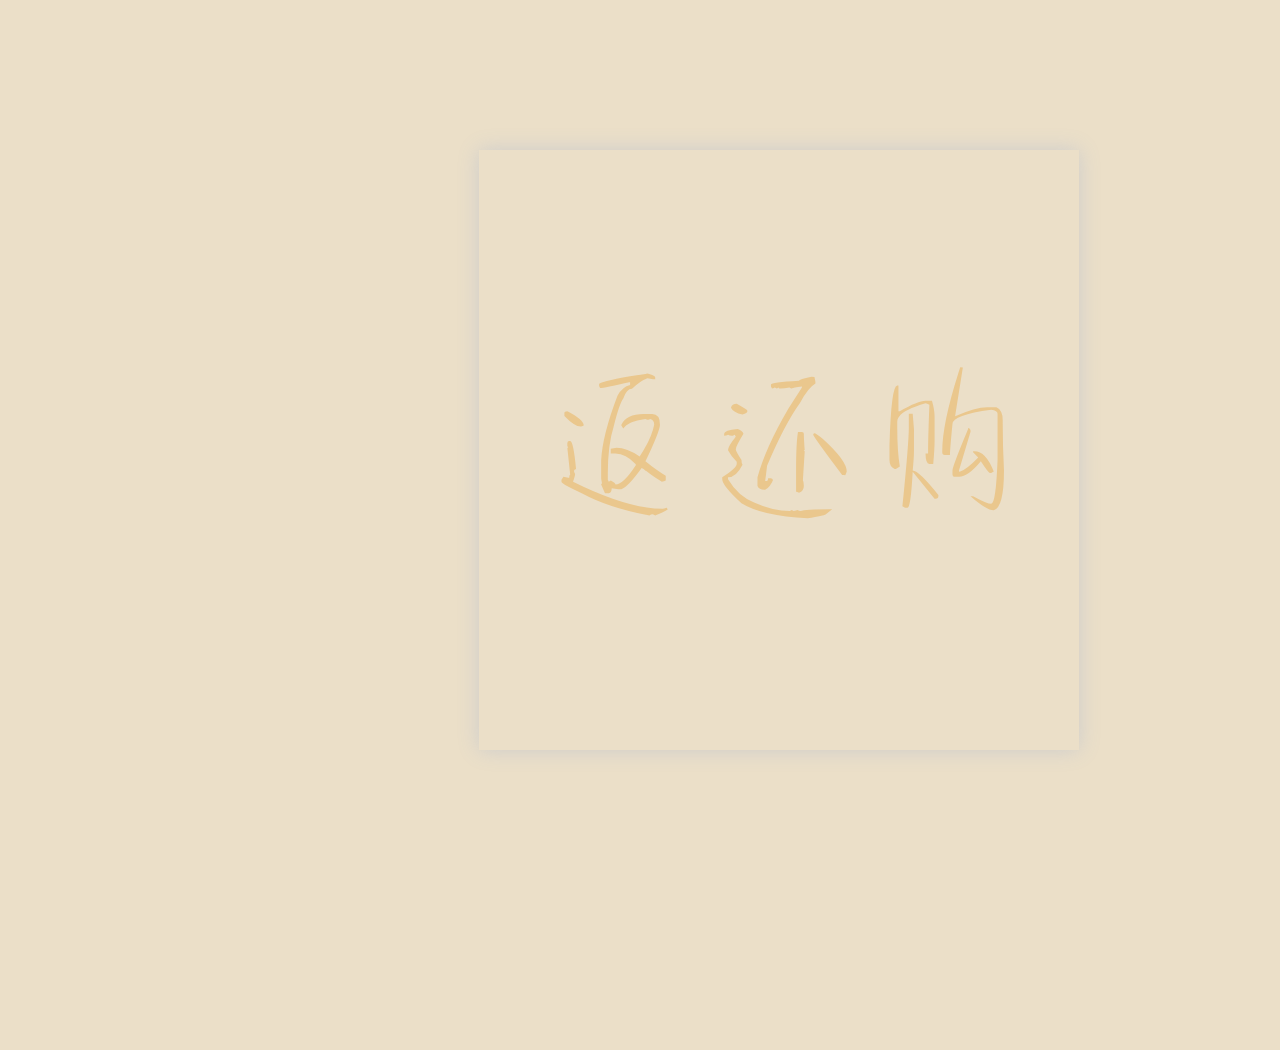
<file: index.html>
<!DOCTYPE html>
<html>

	<head>
		<meta charset="UTF-8">
		<title>Vue.js</title>
		<meta name="viewport" content="width=device-width,initial-scale=1.0,user-scalable=no, minimum-scale=1.0,maximum-scale=1.0">
		<script type="text/javascript" src="js/jquery.min.1.7.js"></script>
		<script src="js/turn.min.js" type="text/javascript" charset="utf-8"></script>
		<link rel="stylesheet" type="text/css" href="css/basic.css"/>
	</head>

	<body>
		<div class="flipbook-viewport">
	<div class="container">
		<div class="flipbook">
			<div style="background:#ebdfc8;">
				<svg id="svg" width="1000px" height="500px" xmlns="http://www.w3.org/2000/svg">
   <path id="p1" d="m 358.43942,321.57572 q 7.76459,1.90154 7.76459,3.80307 l 0,1.90153 -2.05999,0 -5.7046,-0.95076 q -7.20997,2.37691 -15.44995,10.53765 -5.38767,0 -8.71535,9.74536 -3.80307,4.91229 -9.5869,27.88913 -5.86305,18.53994 -5.86305,46.42908 l 0,6.7346 0.95076,1.98076 1.98077,-1.10923 q 4.75383,2.61461 4.75383,3.96153 7.84382,-0.0792 20.28301,-19.25302 l 0,-1.02999 q -10.14151,-10.61689 -20.28301,-10.61689 l -4.75383,0 0,-4.75383 5.78382,-1.03 q 10.29997,0 23.13531,8.71536 11.88458,-18.22302 14.49919,-31.85067 0,-4.83306 -3.80307,-5.78382 l -1.98076,0.95076 q -1.03,0 -2.93153,-0.95076 -17.74764,2.37691 -22.18454,9.66612 l -1.90154,-3.01076 0,-0.87154 q 5.07076,-10.69612 22.18455,-10.69612 l 8.63612,0 q 7.76459,0 7.76459,10.69612 0,6.10075 -14.49918,36.68373 11.1715,9.19074 20.28301,14.41995 l 0,4.75383 q -1.66384,1.10923 -3.8823,1.10923 -7.36843,-3.8823 -18.30224,-12.67688 l -1.90154,-0.95077 q -13.31072,18.53994 -20.28301,21.23378 l -2.93152,0 -6.7346,-0.95077 q 0,4.83306 -2.93153,4.83306 l -3.80306,0 -3.80307,-8.63612 q 0,-0.95077 0.87154,-0.95077 l -0.87154,-4.83306 0,-18.38148 q 1.18846,-25.11607 16.32149,-64.65209 4.99152,-8.95305 12.59765,-10.61689 l 0,-2.93153 -0.95077,0 q -24.71991,5.78383 -28.99836,5.78383 l -1.03,-1.82231 0,-1.98076 q 0,-2.21845 30.97913,-7.76459 l 17.35148,-2.77307 z m -80.10204,37.6345 q 16.40071,8.3192 16.40071,14.34072 -1.90153,0.95076 -2.93153,0.95076 -6.33844,0 -16.40071,-10.53765 l 0,-2.93153 q 0,-1.8223 2.93153,-1.8223 z m 1.90153,29.8699 0.95076,0 q 3.16923,0 5.86306,27.96837 -2.05999,0.39615 -2.05999,1.90153 0,1.10923 1.10923,3.01076 0,1.74307 -2.06,7.68536 54.43136,27.0176 89.8474,27.0176 0.39615,0 3.8823,-1.02999 l 0.95076,1.98076 q -3.56537,2.61461 -12.51842,5.78383 -1.98076,-1.03 -3.01076,-1.03 -0.95076,0 -2.8523,1.03 -41.0414,-7.76459 -67.58362,-22.26378 -20.12455,-9.19074 -20.28301,-11.48842 l 0,-1.98076 1.98076,-2.93153 4.83306,0.95076 0.95077,0.0792 q 0,-2.93152 0.95076,-2.93152 l -2.85229,-27.01761 0.95076,0 -0.95076,-1.90153 0,-2.93153 q 0.23769,-1.98076 1.90153,-1.90153 z"
 />
 <path id="p2" d="m 522.52581,324.82418 2.93153,0.0792 0.95077,4.75383 0,1.90153 q -7.20998,4.11999 -15.44995,19.41147 -15.68764,21.86762 -32.88066,62.75057 0,0.39615 -1.90154,15.37072 l 0.95077,0 q 1.98076,0 1.98076,-2.8523 l 2.8523,0 q 1.98076,0.31692 1.98076,1.90153 -2.85229,6.89305 -7.76459,9.66612 l -0.87153,0 q -5.22921,0 -6.81382,-3.80306 l 0,-8.71536 q 7.84382,-29.23606 30.82066,-68.61362 l 13.62765,-21.23378 0,-0.95076 q -2.45614,0 -10.69612,1.90153 l -1.8223,-0.95077 q -5.22921,0.95077 -8.71536,0.95077 l -1.10922,0 q -0.95077,0 -0.95077,-0.95077 l -1.8223,0.95077 -1.98076,-0.95077 q -1.8223,0.95077 -2.8523,0.95077 l -1.03,-1.90153 0,-1.90153 q 0,-2.45615 28.0476,-3.96153 0,-1.10923 12.51842,-3.80306 z m -74.7936,27.0176 q 10.61689,5.94229 10.61689,6.81382 l 0,0.95077 q 0,1.66384 -4.83306,2.93153 -9.26997,-1.98076 -11.56766,-6.81383 0.95077,-3.88229 5.78383,-3.88229 z m 61.24519,28.0476 3.96152,0 q 1.90153,0.23769 1.90153,1.8223 0,5.14998 0.87154,16.55918 l -0.87154,-0.0792 q 0,0.95076 0.87154,0.95076 l -1.8223,28.99837 q 0.95076,1.42615 0.95076,5.78383 0,5.22921 -4.83306,6.73459 -1.98076,-0.87154 -2.93153,-0.87154 l 0,-22.18454 q 0,-26.62145 1.90154,-37.71372 z m -60.29442,-2.93153 q 5.22921,1.98076 5.78383,4.91229 -7.68536,12.75611 -7.68536,15.29149 0,2.05999 5.70459,10.77535 0,3.16922 1.03,4.75383 -6.25921,12.59765 -14.49918,12.59765 l 0,1.90153 q 10.22073,17.03456 26.06683,23.21454 19.17379,8.63613 35.81219,8.63613 l 1.82231,-0.95077 1.98076,0.95077 q 0.47538,0 3.80306,-0.95077 1.90154,0.95077 2.93153,0.95077 4.6746,-1.90153 31.77144,-1.8223 l -6.65537,5.22921 q -1.50538,1.03 -17.90609,3.8823 -46.03293,-2.37692 -66.15748,-15.0538 -19.25301,-17.82687 -19.25301,-24.08608 l 0,-1.90153 q 14.49918,-9.19074 14.49918,-13.46919 l 0,-1.98076 q -5.14998,-4.91229 -8.71535,-11.56765 0,-4.19922 7.76459,-13.62765 l -1.03,-1.8223 -1.98076,0.95076 -0.87154,0 q -2.21845,0 -3.88229,-0.95076 -1.66384,0.95076 -3.8823,0.95076 l 0,-1.90153 q 0,-3.88229 13.54842,-4.91229 z m 104.50504,46.03293 Q 523.7935,384.00937 524.18965,382.50399 l 0.39616,-0.87154 q 0.71307,-1.90153 9.3492,5.46691 24.00684,21.86762 23.76915,32.56374 l -1.42615,3.56537 q -0.95077,-0.39615 -3.08999,-0.23769 z"/>
         <path id="p3" d="m 671.24149,315.31651 2.6146,0.15847 -7.76459,48.88522 q 20.36224,-9.03228 32.16759,-9.03228 l 9.11151,0 q 6.33844,2.8523 6.33844,12.83534 l 0,2.53538 q 0,22.81839 1.26769,47.69677 0,36.76295 -10.22074,39.77371 -7.20998,0.0792 -23.21454,-14.0238 l 2.53538,0 q 14.18226,7.68536 18.06455,7.68536 4.75383,0 6.41768,-43.73524 l 0,-46.34985 q 0,-2.93153 -6.41768,-3.88229 -38.66448,5.14998 -38.66448,14.26149 -2.53538,25.67068 -2.53538,30.82067 l -5.22921,0 q -2.45615,0 -2.45615,-2.61461 l 0,-1.18846 q 0,-29.15682 17.98533,-83.82588 z m -62.98826,18.06456 1.18846,0 0,25.82915 1.34692,0 q 18.22301,-10.3792 25.74991,-10.45843 l 6.41767,0.0792 q 2.61461,8.95305 2.61461,15.52918 l 0,25.67068 q 0,6.81383 -1.34692,21.86763 l -3.80306,0 q -3.8823,-0.0792 -3.8823,-10.3792 l 2.53538,0.0792 0,-1.26769 q 0,-14.97457 1.34692,-47.61754 -2.53538,-1.26768 -3.8823,-1.34691 -28.28529,8.16074 -28.28529,18.14378 l 0,6.41767 q 0,22.89762 2.53538,38.58526 l -3.8823,2.53538 -1.26769,0 q -5.14998,-2.05999 -5.14998,-8.95305 l 0,-15.44995 q 1.74307,-59.26442 7.76459,-59.26442 z m 11.56765,28.28529 3.8823,0.0792 1.26769,15.44995 0,21.78839 q 0,6.57613 -1.26769,19.41148 6.10075,0 25.67068,24.48222 l 0,1.18846 q 0,2.61461 -2.53537,2.61461 l -1.26769,0 -21.86762,-27.0176 q -1.98076,36.12911 -5.22921,36.12911 l -2.45615,0 -2.61461,-1.42615 q 6.41767,-63.30518 6.41767,-78.51744 l 0,-14.18226 z m 59.1852,14.26149 q 2.53537,0.31693 2.53537,2.53538 l 0,1.26769 -11.56765,38.66449 0,1.26769 1.26769,-0.0792 q 6.4969,-2.13922 17.98532,-14.0238 l -5.14998,-5.22921 0,-1.18846 1.26769,0 q 11.64688,0 19.41147,20.44147 l -2.61461,1.34692 -1.34691,0 q -1.50538,0 -8.95305,-11.56765 -12.67688,15.44995 -21.86762,15.44995 l -3.8823,0 q -2.6146,0 -2.6146,-2.53538 l 0,-3.88229 q 0,-4.04076 15.52918,-41.19987 l 0,-1.26769 z" />   
</svg>

			</div>
			<div style="background-image:url(img/2.jpg)"></div>
			<div style="background-image:url(img/3.jpg)"></div>
			<div style="background-image:url(img/4.jpg)"></div>
			<div style="background-image:url(img/5.jpg)"></div>
			<div style="background-image:url(img/6.jpg)"></div>
			<div style="background-image:url(img/7.jpg)"></div>
			<div style="background-image:url(img/8.jpg)"></div>
			<div style="background-image:url(img/9.jpg)"></div>
			<div style="background-image:url(img/10.jpg)"></div>
			<div style="background-image:url(img/11.jpg)"></div>
			<div style="background-image:url(img/12.jpg)"></div>
		</div>
	</div>
</div>
		<script type="text/javascript">
			function loadApp() {

	// Create the flipbook

	$('.flipbook').turn({
			// Width

			width:1200,
			
			// Height

			height:600,

			// Elevation

			elevation: 50,
			
			// Enable gradients

			gradients: true,
			
			// Auto center this flipbook

			autoCenter: true

	});
}
			loadApp();
			var pathlen = document.getElementById('svg').getElementsByTagName('path').length;
    var linearr = {
        linelen:0,
        lineid:null
    };

    for(var i = 1; i <= pathlen;i++){
        var nowid = 'p'+i;
        var newline = linearr;
        newline.lineid = document.getElementById(nowid);
        linearr.linelen =  newline.lineid.getTotalLength();
        newline.lineid.style.strokeDasharray = newline.lineid.style.strokeDashoffset = linearr.linelen;
    }
		</script>
	</body>

</html>
</file>
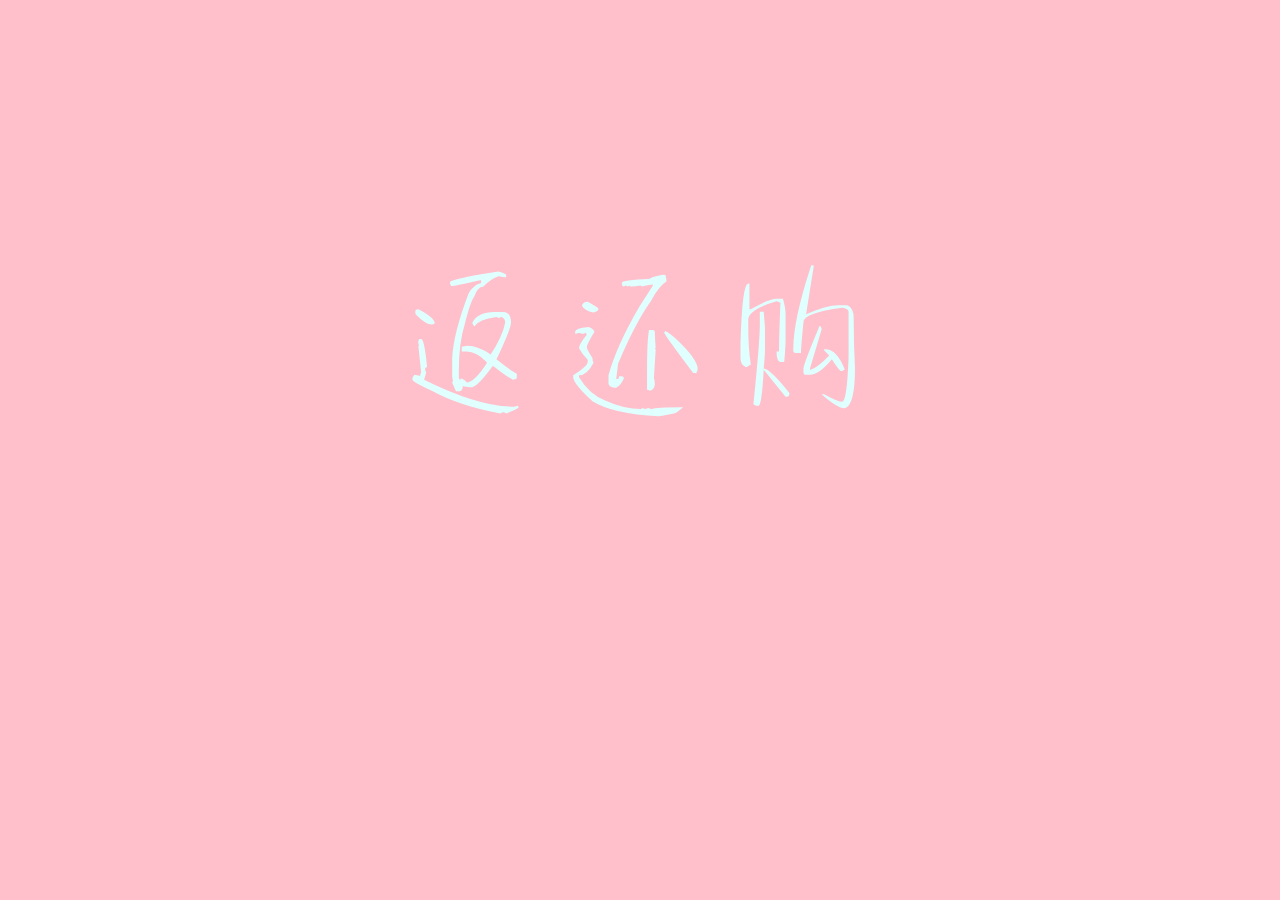
<file: svg.html>
<!doctype html>
<html>
<head>
    <meta charset="utf-8" />
    <meta name="viewport" content="width=device-width, initial-scale=1.0, minimum-scale=1.0, maximum-scale=1.0, user-scalable=no">
    <style type="text/css" rel="stylesheet">
    body{background:pink;}
    svg{position:absolute;left:50%;top:50%;margin-left:-500px;margin-top:-500px}
        path{
            stroke:lightgreen; fill:lightcyan; stroke-width:3;
            -webkit-animation: runpath 3s ease;
            animation: runpath 3s ease;
            -webkit-animation-fill-mode: forwards;
            animation-fill-mode: forwards;
        }

        @-webkit-keyframes runpath {
            to{
                stroke-dashoffset:0;
            }
         }
        @keyframes runpath {
            to{
                stroke-dashoffset:0;
            }
        }
    </style>
</head>
<body>

<svg id="svg" width="1000px" height="500px" xmlns="http://www.w3.org/2000/svg">
   <path id="p1" d="m 358.43942,321.57572 q 7.76459,1.90154 7.76459,3.80307 l 0,1.90153 -2.05999,0 -5.7046,-0.95076 q -7.20997,2.37691 -15.44995,10.53765 -5.38767,0 -8.71535,9.74536 -3.80307,4.91229 -9.5869,27.88913 -5.86305,18.53994 -5.86305,46.42908 l 0,6.7346 0.95076,1.98076 1.98077,-1.10923 q 4.75383,2.61461 4.75383,3.96153 7.84382,-0.0792 20.28301,-19.25302 l 0,-1.02999 q -10.14151,-10.61689 -20.28301,-10.61689 l -4.75383,0 0,-4.75383 5.78382,-1.03 q 10.29997,0 23.13531,8.71536 11.88458,-18.22302 14.49919,-31.85067 0,-4.83306 -3.80307,-5.78382 l -1.98076,0.95076 q -1.03,0 -2.93153,-0.95076 -17.74764,2.37691 -22.18454,9.66612 l -1.90154,-3.01076 0,-0.87154 q 5.07076,-10.69612 22.18455,-10.69612 l 8.63612,0 q 7.76459,0 7.76459,10.69612 0,6.10075 -14.49918,36.68373 11.1715,9.19074 20.28301,14.41995 l 0,4.75383 q -1.66384,1.10923 -3.8823,1.10923 -7.36843,-3.8823 -18.30224,-12.67688 l -1.90154,-0.95077 q -13.31072,18.53994 -20.28301,21.23378 l -2.93152,0 -6.7346,-0.95077 q 0,4.83306 -2.93153,4.83306 l -3.80306,0 -3.80307,-8.63612 q 0,-0.95077 0.87154,-0.95077 l -0.87154,-4.83306 0,-18.38148 q 1.18846,-25.11607 16.32149,-64.65209 4.99152,-8.95305 12.59765,-10.61689 l 0,-2.93153 -0.95077,0 q -24.71991,5.78383 -28.99836,5.78383 l -1.03,-1.82231 0,-1.98076 q 0,-2.21845 30.97913,-7.76459 l 17.35148,-2.77307 z m -80.10204,37.6345 q 16.40071,8.3192 16.40071,14.34072 -1.90153,0.95076 -2.93153,0.95076 -6.33844,0 -16.40071,-10.53765 l 0,-2.93153 q 0,-1.8223 2.93153,-1.8223 z m 1.90153,29.8699 0.95076,0 q 3.16923,0 5.86306,27.96837 -2.05999,0.39615 -2.05999,1.90153 0,1.10923 1.10923,3.01076 0,1.74307 -2.06,7.68536 54.43136,27.0176 89.8474,27.0176 0.39615,0 3.8823,-1.02999 l 0.95076,1.98076 q -3.56537,2.61461 -12.51842,5.78383 -1.98076,-1.03 -3.01076,-1.03 -0.95076,0 -2.8523,1.03 -41.0414,-7.76459 -67.58362,-22.26378 -20.12455,-9.19074 -20.28301,-11.48842 l 0,-1.98076 1.98076,-2.93153 4.83306,0.95076 0.95077,0.0792 q 0,-2.93152 0.95076,-2.93152 l -2.85229,-27.01761 0.95076,0 -0.95076,-1.90153 0,-2.93153 q 0.23769,-1.98076 1.90153,-1.90153 z"
 />
 <path id="p2" d="m 522.52581,324.82418 2.93153,0.0792 0.95077,4.75383 0,1.90153 q -7.20998,4.11999 -15.44995,19.41147 -15.68764,21.86762 -32.88066,62.75057 0,0.39615 -1.90154,15.37072 l 0.95077,0 q 1.98076,0 1.98076,-2.8523 l 2.8523,0 q 1.98076,0.31692 1.98076,1.90153 -2.85229,6.89305 -7.76459,9.66612 l -0.87153,0 q -5.22921,0 -6.81382,-3.80306 l 0,-8.71536 q 7.84382,-29.23606 30.82066,-68.61362 l 13.62765,-21.23378 0,-0.95076 q -2.45614,0 -10.69612,1.90153 l -1.8223,-0.95077 q -5.22921,0.95077 -8.71536,0.95077 l -1.10922,0 q -0.95077,0 -0.95077,-0.95077 l -1.8223,0.95077 -1.98076,-0.95077 q -1.8223,0.95077 -2.8523,0.95077 l -1.03,-1.90153 0,-1.90153 q 0,-2.45615 28.0476,-3.96153 0,-1.10923 12.51842,-3.80306 z m -74.7936,27.0176 q 10.61689,5.94229 10.61689,6.81382 l 0,0.95077 q 0,1.66384 -4.83306,2.93153 -9.26997,-1.98076 -11.56766,-6.81383 0.95077,-3.88229 5.78383,-3.88229 z m 61.24519,28.0476 3.96152,0 q 1.90153,0.23769 1.90153,1.8223 0,5.14998 0.87154,16.55918 l -0.87154,-0.0792 q 0,0.95076 0.87154,0.95076 l -1.8223,28.99837 q 0.95076,1.42615 0.95076,5.78383 0,5.22921 -4.83306,6.73459 -1.98076,-0.87154 -2.93153,-0.87154 l 0,-22.18454 q 0,-26.62145 1.90154,-37.71372 z m -60.29442,-2.93153 q 5.22921,1.98076 5.78383,4.91229 -7.68536,12.75611 -7.68536,15.29149 0,2.05999 5.70459,10.77535 0,3.16922 1.03,4.75383 -6.25921,12.59765 -14.49918,12.59765 l 0,1.90153 q 10.22073,17.03456 26.06683,23.21454 19.17379,8.63613 35.81219,8.63613 l 1.82231,-0.95077 1.98076,0.95077 q 0.47538,0 3.80306,-0.95077 1.90154,0.95077 2.93153,0.95077 4.6746,-1.90153 31.77144,-1.8223 l -6.65537,5.22921 q -1.50538,1.03 -17.90609,3.8823 -46.03293,-2.37692 -66.15748,-15.0538 -19.25301,-17.82687 -19.25301,-24.08608 l 0,-1.90153 q 14.49918,-9.19074 14.49918,-13.46919 l 0,-1.98076 q -5.14998,-4.91229 -8.71535,-11.56765 0,-4.19922 7.76459,-13.62765 l -1.03,-1.8223 -1.98076,0.95076 -0.87154,0 q -2.21845,0 -3.88229,-0.95076 -1.66384,0.95076 -3.8823,0.95076 l 0,-1.90153 q 0,-3.88229 13.54842,-4.91229 z m 104.50504,46.03293 Q 523.7935,384.00937 524.18965,382.50399 l 0.39616,-0.87154 q 0.71307,-1.90153 9.3492,5.46691 24.00684,21.86762 23.76915,32.56374 l -1.42615,3.56537 q -0.95077,-0.39615 -3.08999,-0.23769 z"/>
         <path id="p3" d="m 671.24149,315.31651 2.6146,0.15847 -7.76459,48.88522 q 20.36224,-9.03228 32.16759,-9.03228 l 9.11151,0 q 6.33844,2.8523 6.33844,12.83534 l 0,2.53538 q 0,22.81839 1.26769,47.69677 0,36.76295 -10.22074,39.77371 -7.20998,0.0792 -23.21454,-14.0238 l 2.53538,0 q 14.18226,7.68536 18.06455,7.68536 4.75383,0 6.41768,-43.73524 l 0,-46.34985 q 0,-2.93153 -6.41768,-3.88229 -38.66448,5.14998 -38.66448,14.26149 -2.53538,25.67068 -2.53538,30.82067 l -5.22921,0 q -2.45615,0 -2.45615,-2.61461 l 0,-1.18846 q 0,-29.15682 17.98533,-83.82588 z m -62.98826,18.06456 1.18846,0 0,25.82915 1.34692,0 q 18.22301,-10.3792 25.74991,-10.45843 l 6.41767,0.0792 q 2.61461,8.95305 2.61461,15.52918 l 0,25.67068 q 0,6.81383 -1.34692,21.86763 l -3.80306,0 q -3.8823,-0.0792 -3.8823,-10.3792 l 2.53538,0.0792 0,-1.26769 q 0,-14.97457 1.34692,-47.61754 -2.53538,-1.26768 -3.8823,-1.34691 -28.28529,8.16074 -28.28529,18.14378 l 0,6.41767 q 0,22.89762 2.53538,38.58526 l -3.8823,2.53538 -1.26769,0 q -5.14998,-2.05999 -5.14998,-8.95305 l 0,-15.44995 q 1.74307,-59.26442 7.76459,-59.26442 z m 11.56765,28.28529 3.8823,0.0792 1.26769,15.44995 0,21.78839 q 0,6.57613 -1.26769,19.41148 6.10075,0 25.67068,24.48222 l 0,1.18846 q 0,2.61461 -2.53537,2.61461 l -1.26769,0 -21.86762,-27.0176 q -1.98076,36.12911 -5.22921,36.12911 l -2.45615,0 -2.61461,-1.42615 q 6.41767,-63.30518 6.41767,-78.51744 l 0,-14.18226 z m 59.1852,14.26149 q 2.53537,0.31693 2.53537,2.53538 l 0,1.26769 -11.56765,38.66449 0,1.26769 1.26769,-0.0792 q 6.4969,-2.13922 17.98532,-14.0238 l -5.14998,-5.22921 0,-1.18846 1.26769,0 q 11.64688,0 19.41147,20.44147 l -2.61461,1.34692 -1.34691,0 q -1.50538,0 -8.95305,-11.56765 -12.67688,15.44995 -21.86762,15.44995 l -3.8823,0 q -2.6146,0 -2.6146,-2.53538 l 0,-3.88229 q 0,-4.04076 15.52918,-41.19987 l 0,-1.26769 z" />   
</svg>

<script type="text/javascript">
    
    var pathlen = document.getElementById('svg').getElementsByTagName('path').length;
    var linearr = {
        linelen:0,
        lineid:null
    };

    for(var i = 1; i <= pathlen;i++){
        var nowid = 'p'+i;
        var newline = linearr;
        newline.lineid = document.getElementById(nowid);
        linearr.linelen =  newline.lineid.getTotalLength();
        newline.lineid.style.strokeDasharray = newline.lineid.style.strokeDashoffset = linearr.linelen;
    }


</script>
</body>
</html>
</file>
<file: css/basic.css>
/* Basic sample */

body{
	overflow:hidden;
	background-color:#fcfcfc;
	margin:0;
	padding:0;
}

.flipbook-viewport{
	overflow:hidden;
	width:100%;
	height:100%;
}

.flipbook-viewport .container{
	position:absolute;
	top:50%;
	left:50%;
	margin:auto;
}

.flipbook-viewport .flipbook{
	width:922px;
	height:600px;
	left:-461px;
	top:-300px;
}

.flipbook-viewport .page{
	width:461px;
	height:600px;
	background-color:white;
	background-repeat:no-repeat;
	background-size:100% 100%;
}

.flipbook .page{
	-webkit-box-shadow:0 0 20px rgba(0,0,0,0.2);
	-moz-box-shadow:0 0 20px rgba(0,0,0,0.2);
	-ms-box-shadow:0 0 20px rgba(0,0,0,0.2);
	-o-box-shadow:0 0 20px rgba(0,0,0,0.2);
	box-shadow:0 0 20px rgba(0,0,0,0.2);
}

.flipbook-viewport .page img{
	-webkit-touch-callout: none;
	-webkit-user-select: none;
	-khtml-user-select: none;
	-moz-user-select: none;
	-ms-user-select: none;
	user-select: none;
	margin:0;
}

.flipbook-viewport .shadow{
	-webkit-transition: -webkit-box-shadow 0.5s;
	-moz-transition: -moz-box-shadow 0.5s;
	-o-transition: -webkit-box-shadow 0.5s;
	-ms-transition: -ms-box-shadow 0.5s;

	-webkit-box-shadow:0 0 20px #ccc;
	-moz-box-shadow:0 0 20px #ccc;
	-o-box-shadow:0 0 20px #ccc;
	-ms-box-shadow:0 0 20px #ccc;
	box-shadow:0 0 20px #ccc;
}
body{background:#ebdfc8;}
    svg{position:absolute;left:50%;top:50%;margin-left:-490px;margin-top:-398px}
        path{
            stroke:#eac78d; fill:#eac78d; stroke-width:3;
            -webkit-animation: runpath 3s ease;
            animation: runpath 3s ease;
            -webkit-animation-fill-mode: forwards;
            animation-fill-mode: forwards;
        }

        @-webkit-keyframes runpath {
            to{
                stroke-dashoffset:0;
            }
         }
        @keyframes runpath {
            to{
                stroke-dashoffset:0;
            }
        }
</file>
